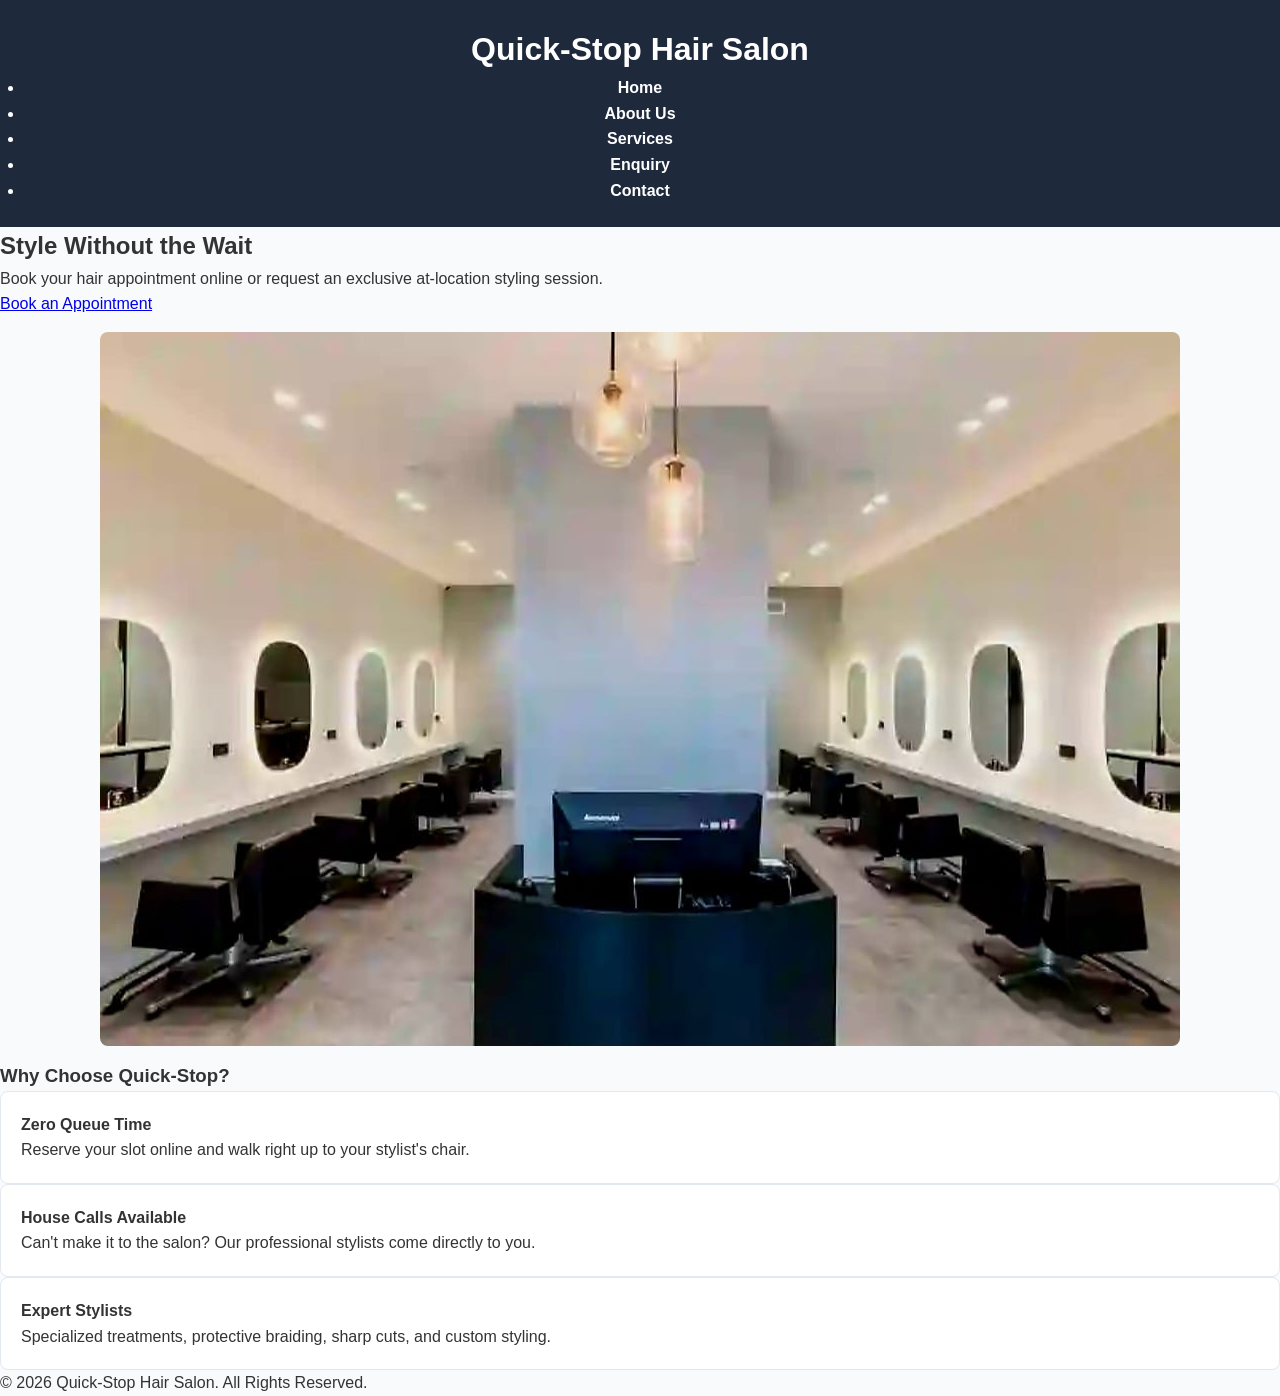
<file: index.html>
<!DOCTYPE html>
<html lang="en">
<head>
    <meta charset="UTF-8">
    <meta name="viewport" content="width=device-width, initial-scale=1.0">
    <title>Quick-Stop Hair Salon | Home</title>
    <link rel="stylesheet" href="css/style.css">
</head>
<body>
    <!-- Main Navigation Bar -->
    <header>
        <h1>Quick-Stop Hair Salon</h1>
        <nav>
            <ul>
                <li><a href="index.html">Home</a></li>
                <li><a href="about.html">About Us</a></li>
                <li><a href="services.html">Services</a></li>
                <li><a href="enquiry.html">Enquiry</a></li>
                <li><a href="contact.html">Contact</a></li>
            </ul>
        </nav>
    </header>

    <main>
        <!-- Hero Banner Section -->
        <section class="hero">
            <h2>Style Without the Wait</h2>
            <p>Book your hair appointment online or request an exclusive at-location styling session.</p>
            <a href="enquiry.html" class="btn">Book an Appointment</a>

            <!-- Responsive Image for Part 2 Requirements -->
            <picture>
                <img src="images/salon.jpeg" alt="Quick-Stop Hair Salon Interior" class="hero-image">
            </picture>
        </section>

        <!-- Featured Highlights -->
        <section class="features">
            <h3>Why Choose Quick-Stop?</h3>
            <div class="card-grid">
                <div class="card">
                    <h4>Zero Queue Time</h4>
                    <p>Reserve your slot online and walk right up to your stylist's chair.</p>
                </div>
                <div class="card">
                    <h4>House Calls Available</h4>
                    <p>Can't make it to the salon? Our professional stylists come directly to you.</p>
                </div>
                <div class="card">
                    <h4>Expert Stylists</h4>
                    <p>Specialized treatments, protective braiding, sharp cuts, and custom styling.</p>
                </div>
            </div>
        </section>
    </main>

    <footer>
        <p>&copy; 2026 Quick-Stop Hair Salon. All Rights Reserved.</p>
    </footer>
</body>
</html>
</file>
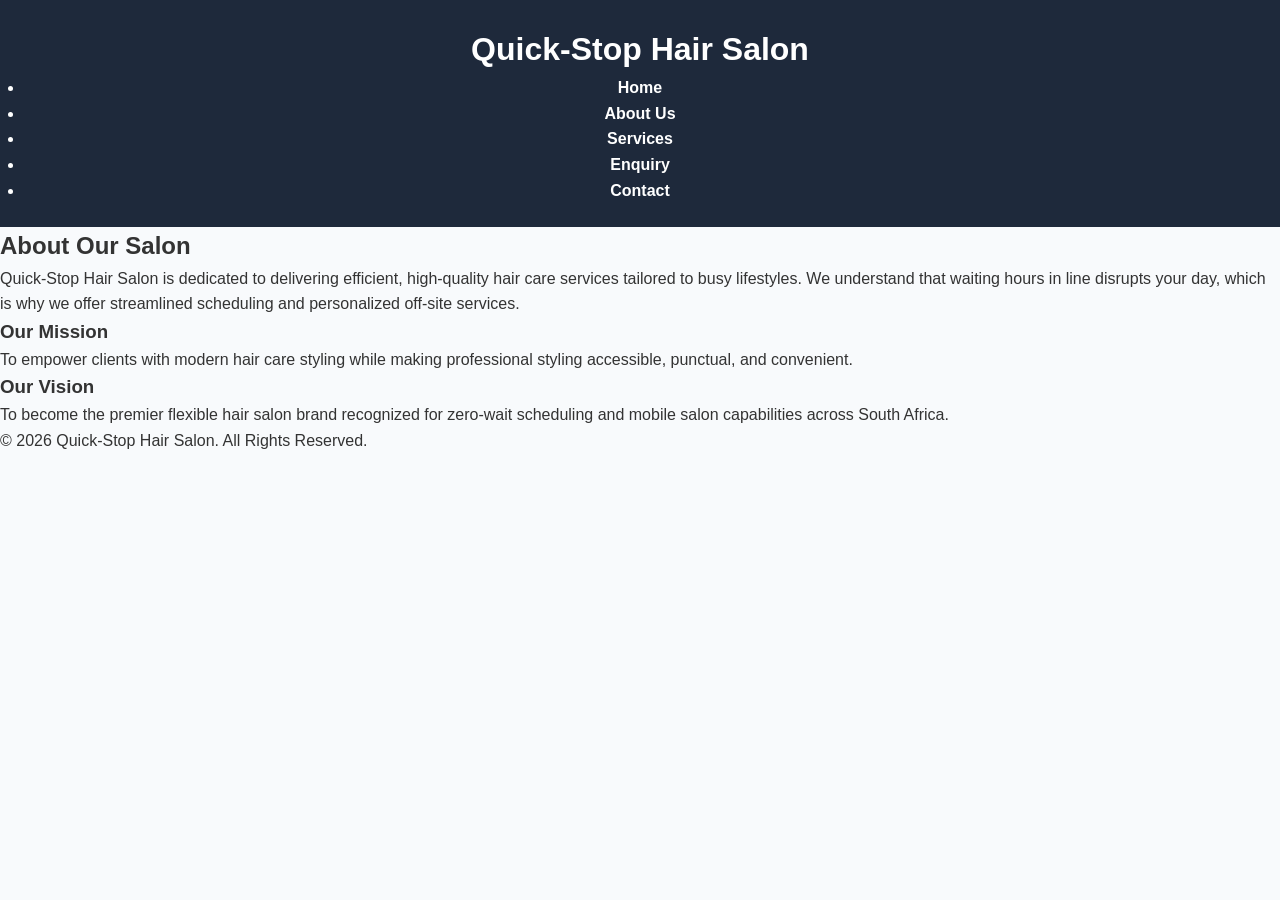
<file: about.html>
<!DOCTYPE html>
<html lang="en">
<head>
    <meta charset="UTF-8">
    <meta name="viewport" content="width=device-width, initial-scale=1.0">
    <title>Quick-Stop Hair Salon | About Us</title>
    <link rel="stylesheet" href="css/style.css">
</head>
<body>
    <header>
        <h1>Quick-Stop Hair Salon</h1>
        <nav>
            <ul>
                <li><a href="index.html">Home</a></li>
                <li><a href="about.html">About Us</a></li>
                <li><a href="services.html">Services</a></li>
                <li><a href="enquiry.html">Enquiry</a></li>
                <li><a href="contact.html">Contact</a></li>
            </ul>
        </nav>
    </header>

    <main>
        <section>
            <h2>About Our Salon</h2>
            <p>Quick-Stop Hair Salon is dedicated to delivering efficient, high-quality hair care services tailored to busy lifestyles. We understand that waiting hours in line disrupts your day, which is why we offer streamlined scheduling and personalized off-site services.</p>
            
            <h3>Our Mission</h3>
            <p>To empower clients with modern hair care styling while making professional styling accessible, punctual, and convenient.</p>

            <h3>Our Vision</h3>
            <p>To become the premier flexible hair salon brand recognized for zero-wait scheduling and mobile salon capabilities across South Africa.</p>
        </section>
    </main>

    <footer>
        <p>&copy; 2026 Quick-Stop Hair Salon. All Rights Reserved.</p>
    </footer>
</body>
</html>
</file>
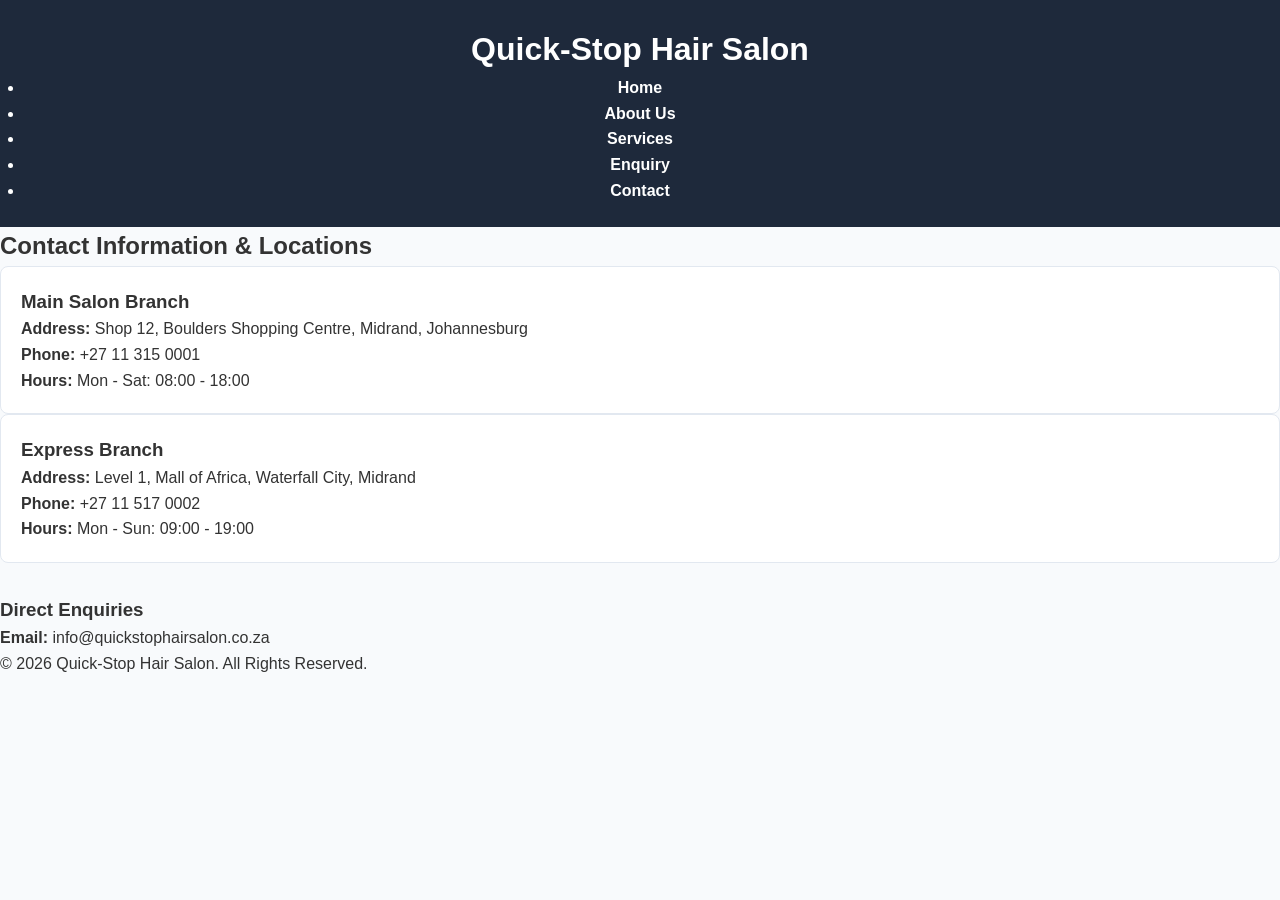
<file: contact.html>
<!DOCTYPE html>
<html lang="en">
<head>
    <meta charset="UTF-8">
    <meta name="viewport" content="width=device-width, initial-scale=1.0">
    <title>Quick-Stop Hair Salon | Contact Us</title>
    <link rel="stylesheet" href="css/style.css">
</head>
<body>
    <header>
        <h1>Quick-Stop Hair Salon</h1>
        <nav>
            <ul>
                <li><a href="index.html">Home</a></li>
                <li><a href="about.html">About Us</a></li>
                <li><a href="services.html">Services</a></li>
                <li><a href="enquiry.html">Enquiry</a></li>
                <li><a href="contact.html">Contact</a></li>
            </ul>
        </nav>
    </header>

    <main>
        <h2>Contact Information & Locations</h2>
        
        <div class="card-grid">
            <div class="card">
                <h3>Main Salon Branch</h3>
                <p><strong>Address:</strong> Shop 12, Boulders Shopping Centre, Midrand, Johannesburg</p>
                <p><strong>Phone:</strong> +27 11 315 0001</p>
                <p><strong>Hours:</strong> Mon - Sat: 08:00 - 18:00</p>
            </div>

            <div class="card">
                <h3>Express Branch</h3>
                <p><strong>Address:</strong> Level 1, Mall of Africa, Waterfall City, Midrand</p>
                <p><strong>Phone:</strong> +27 11 517 0002</p>
                <p><strong>Hours:</strong> Mon - Sun: 09:00 - 19:00</p>
            </div>
        </div>

        <section style="margin-top: 2rem;">
            <h3>Direct Enquiries</h3>
            <p><strong>Email:</strong> info@quickstophairsalon.co.za</p>
        </section>
    </main>

    <footer>
        <p>&copy; 2026 Quick-Stop Hair Salon. All Rights Reserved.</p>
    </footer>
</body>
</html>
</file>
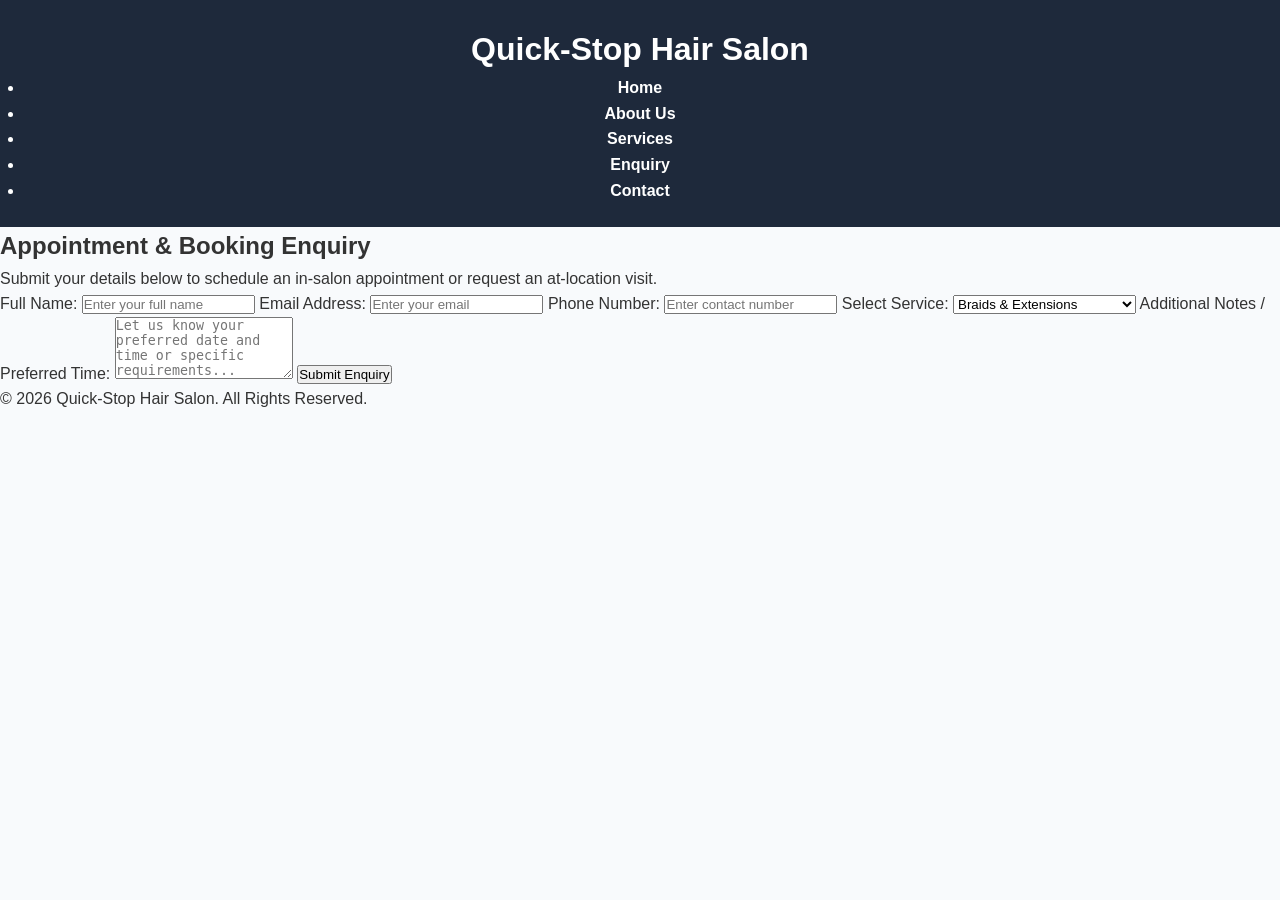
<file: enquiry.html>
<!DOCTYPE html>
<html lang="en">
<head>
    <meta charset="UTF-8">
    <meta name="viewport" content="width=device-width, initial-scale=1.0">
    <title>Quick-Stop Hair Salon | Enquiry</title>
    <link rel="stylesheet" href="css/style.css">
</head>
<body>
    <header>
        <h1>Quick-Stop Hair Salon</h1>
        <nav>
            <ul>
                <li><a href="index.html">Home</a></li>
                <li><a href="about.html">About Us</a></li>
                <li><a href="services.html">Services</a></li>
                <li><a href="enquiry.html">Enquiry</a></li>
                <li><a href="contact.html">Contact</a></li>
            </ul>
        </nav>
    </header>

    <main>
        <h2>Appointment & Booking Enquiry</h2>
        <p>Submit your details below to schedule an in-salon appointment or request an at-location visit.</p>

        <form action="#" method="post">
            <label for="fullname">Full Name:</label>
            <input type="text" id="fullname" name="fullname" required placeholder="Enter your full name">

            <label for="email">Email Address:</label>
            <input type="email" id="email" name="email" required placeholder="Enter your email">

            <label for="phone">Phone Number:</label>
            <input type="tel" id="phone" name="phone" required placeholder="Enter contact number">

            <label for="service">Select Service:</label>
            <select id="service" name="service">
                <option value="braids">Braids & Extensions</option>
                <option value="treatment">Hair Treatment</option>
                <option value="cut">Cut & Wash</option>
                <option value="custom">At-Location Custom Styling</option>
            </select>

            <label for="message">Additional Notes / Preferred Time:</label>
            <textarea id="message" name="message" rows="4" placeholder="Let us know your preferred date and time or specific requirements..."></textarea>

            <button type="submit">Submit Enquiry</button>
        </form>
    </main>

    <footer>
        <p>&copy; 2026 Quick-Stop Hair Salon. All Rights Reserved.</p>
    </footer>
</body>
</html>
</file>
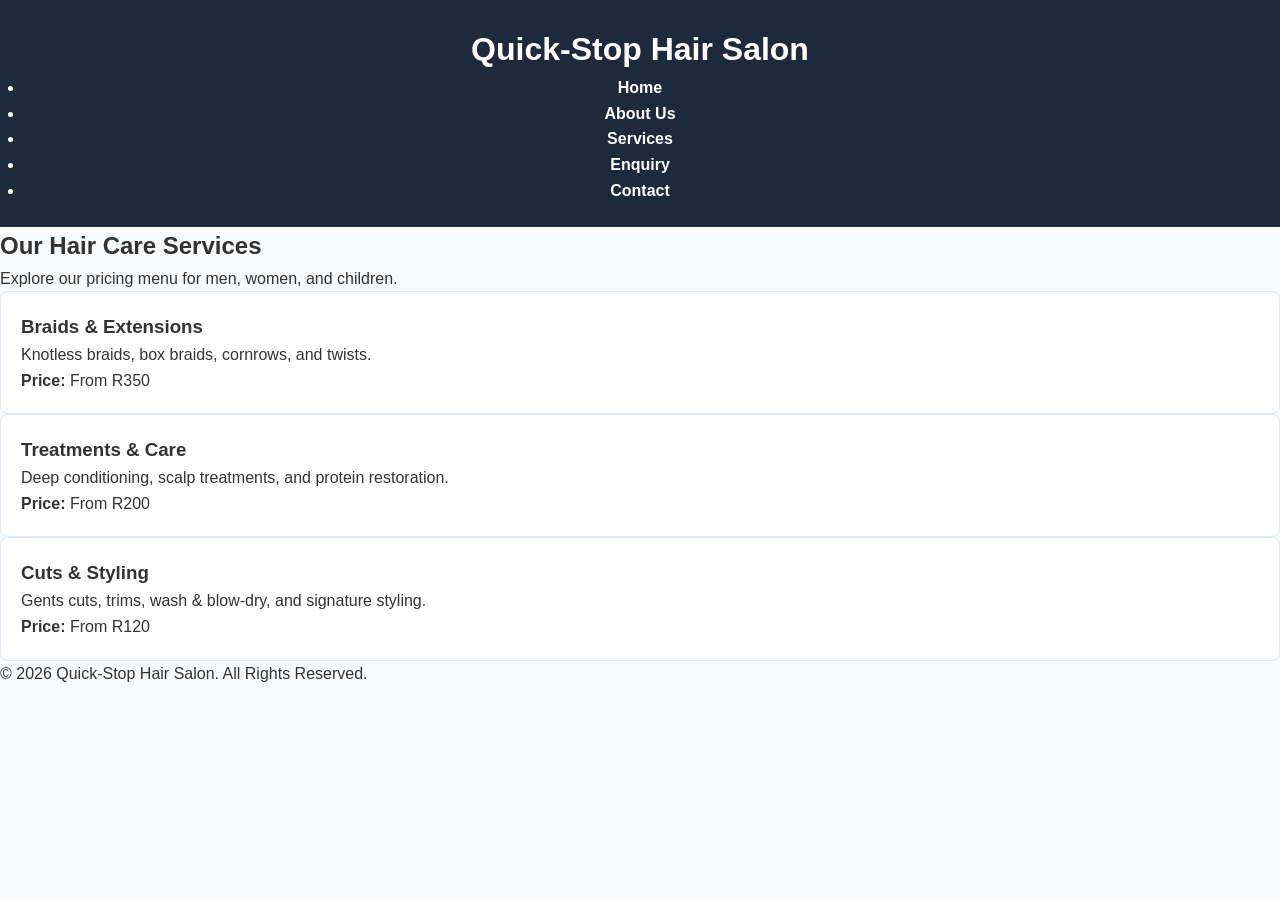
<file: services.html>
<!DOCTYPE html>
<html lang="en">
<head>
    <meta charset="UTF-8">
    <meta name="viewport" content="width=device-width, initial-scale=1.0">
    <title>Quick-Stop Hair Salon | Services</title>
    <link rel="stylesheet" href="css/style.css">
</head>
<body>
    <header>
        <h1>Quick-Stop Hair Salon</h1>
        <nav>
            <ul>
                <li><a href="index.html">Home</a></li>
                <li><a href="about.html">About Us</a></li>
                <li><a href="services.html">Services</a></li>
                <li><a href="enquiry.html">Enquiry</a></li>
                <li><a href="contact.html">Contact</a></li>
            </ul>
        </nav>
    </header>

    <main>
        <h2>Our Hair Care Services</h2>
        <p>Explore our pricing menu for men, women, and children.</p>

        <div class="card-grid">
            <div class="card">
                <h3>Braids & Extensions</h3>
                <p>Knotless braids, box braids, cornrows, and twists.</p>
                <p><strong>Price:</strong> From R350</p>
            </div>
            <div class="card">
                <h3>Treatments & Care</h3>
                <p>Deep conditioning, scalp treatments, and protein restoration.</p>
                <p><strong>Price:</strong> From R200</p>
            </div>
            <div class="card">
                <h3>Cuts & Styling</h3>
                <p>Gents cuts, trims, wash & blow-dry, and signature styling.</p>
                <p><strong>Price:</strong> From R120</p>
            </div>
        </div>
    </main>

    <footer>
        <p>&copy; 2026 Quick-Stop Hair Salon. All Rights Reserved.</p>
    </footer>
</body>
</html>
</file>
<file: css/style.css>
/* 1. CSS Reset */
* {
  margin: 0;
  padding: 0;
  box-sizing: border-box;
}

/* 2. Base Typography & Background */
body {
  font-family: 'Segoe UI', Tahoma, Geneva, Verdana, sans-serif;
  color: #333333;
  background-color: #f8fafc;
  line-height: 1.6;
}

/* 3. Header & Navigation */
header {
  background-color: #1e293b;
  color: #ffffff;
  padding: 1.5rem;
  text-align: center;
}

nav a {
  color: #ffffff;
  margin: 0 12px;
  text-decoration: none;
  font-weight: bold;
}

nav a:hover,
nav a:focus {
  color: #3b82f6;
}

/* 4. Layout & Cards */
.card-container {
  display: flex;
  flex-wrap: wrap;
  gap: 20px;
  padding: 20px;
  justify-content: center;
}

.card {
  background: #ffffff;
  border: 1px solid #e2e8f0;
  padding: 20px;
  border-radius: 8px;
  flex: 1 1 280px;
}

/* 5. Responsive Image Support */
img {
  max-width: 100%;
  height: auto;
  display: block;
  margin: 15px auto;
  border-radius: 8px;
}

/* 6. Mobile Responsiveness */
@media (max-width: 768px) {
  .card-container {
    flex-direction: column;
  }
}
</file>
